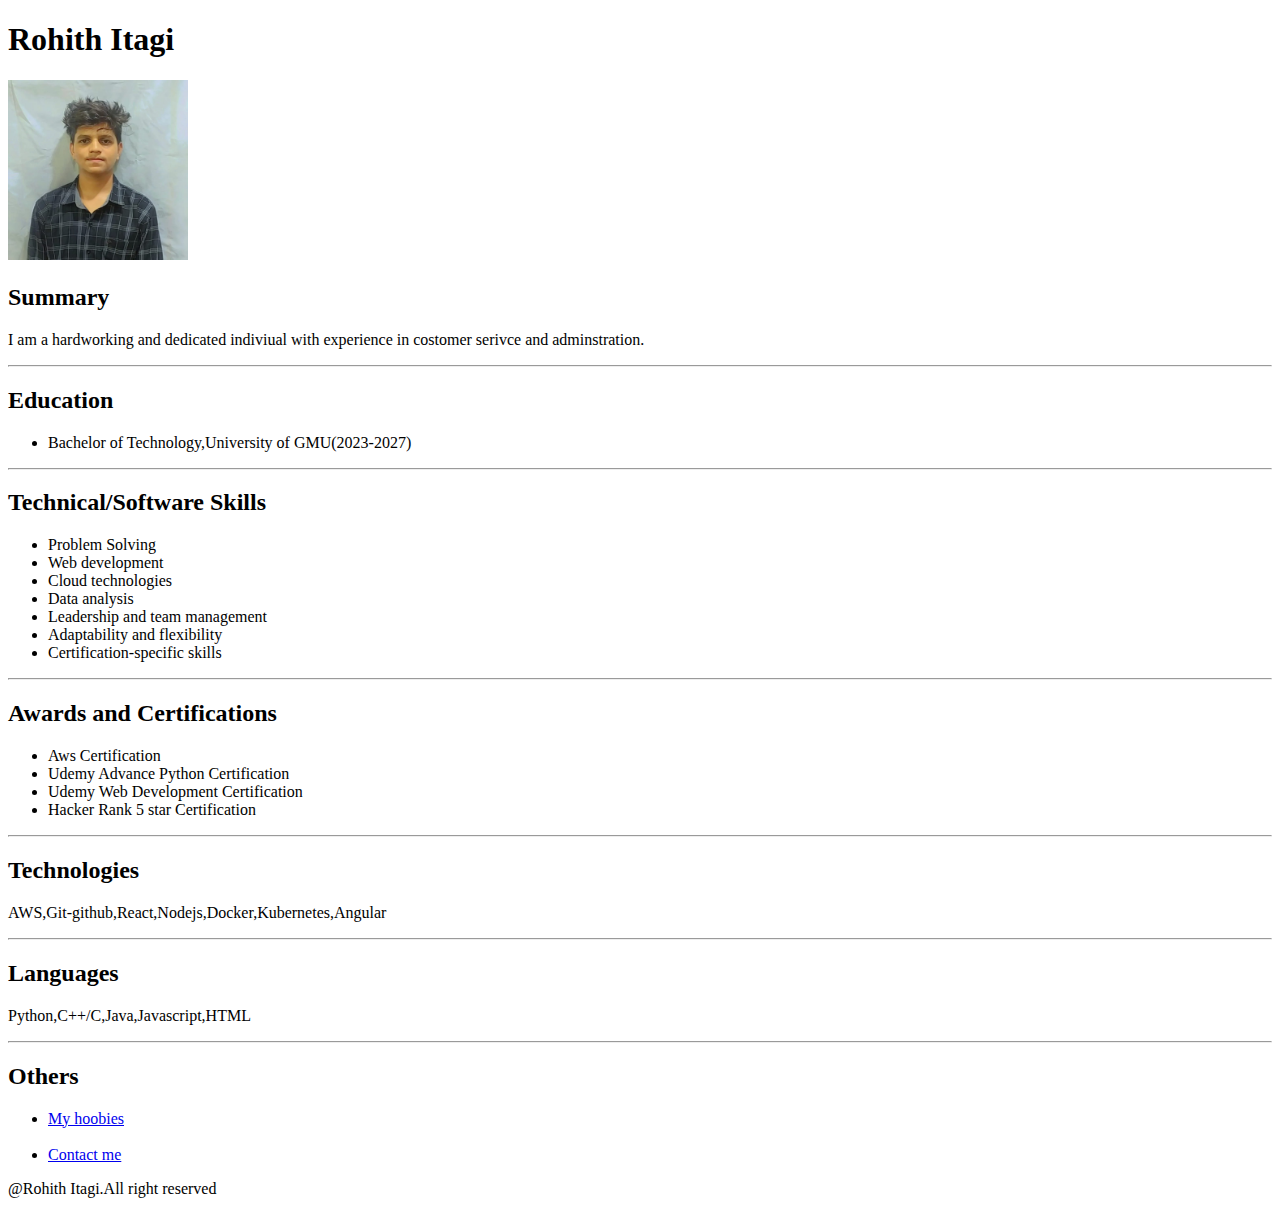
<file: Capstone-project-1/index.html>
<!DOCTYPE html>
<html lang="en">
    <head>
        <meta charset="UTF 8">
        <title> My Resume</title>
        <link rel="stylesheet" href="./style.css" />
    </head>

    <body>
        <h1>Rohith Itagi</h1>
        <div>
         <img class='photos-img' src="./WhatsApp Image 2025-01-24 at 20.48.25_ad6b9c2c.jpg "  alt="User photo"/>
         </div>
         <h2>Summary</h2>
         <p>I am a hardworking and dedicated indiviual with experience in costomer serivce and adminstration.</p>
         <hr/>
         <h2>Education</h2>
         <ul>
            <li>Bachelor of Technology,University of GMU(2023-2027)</li>
         </ul>
         <hr/>
         <h2> Technical/Software Skills</h2>
         <ul>
            <li>Problem Solving</li>
            <li>Web development </li>
            <li>Cloud technologies</li>
            <li>Data analysis</li>
            <li>Leadership and team management</li>
            <li>Adaptability and flexibility</li>
            <li>Certification-specific skills </li>
         </ul>
         <hr/>
         <h2>Awards and Certifications</h2>
         <ul>
            <li>Aws Certification</li>
            <li>Udemy Advance Python Certification</li>
            <li>Udemy Web Development Certification</li>
            <li>Hacker Rank 5 star Certification</li>
         </ul>
         <hr/>
         <h2>Technologies</h2>
         <p>AWS,Git-github,React,Nodejs,Docker,Kubernetes,Angular</p>
         <hr/>
         <h2>Languages</h2>
         <p>Python,C++/C,Java,Javascript,HTML</p>
         <hr/>
         <h2>Others</h2>
         <ul>
         <li><a href="./about.html">My hoobies</a></li><br/>
         <li><a href="./contact.html">Contact me</a></li>
         </ul>
         <footer>
            <p>@Rohith Itagi.All right reserved</p>
         </footer>
    </body>
</html>
</file>
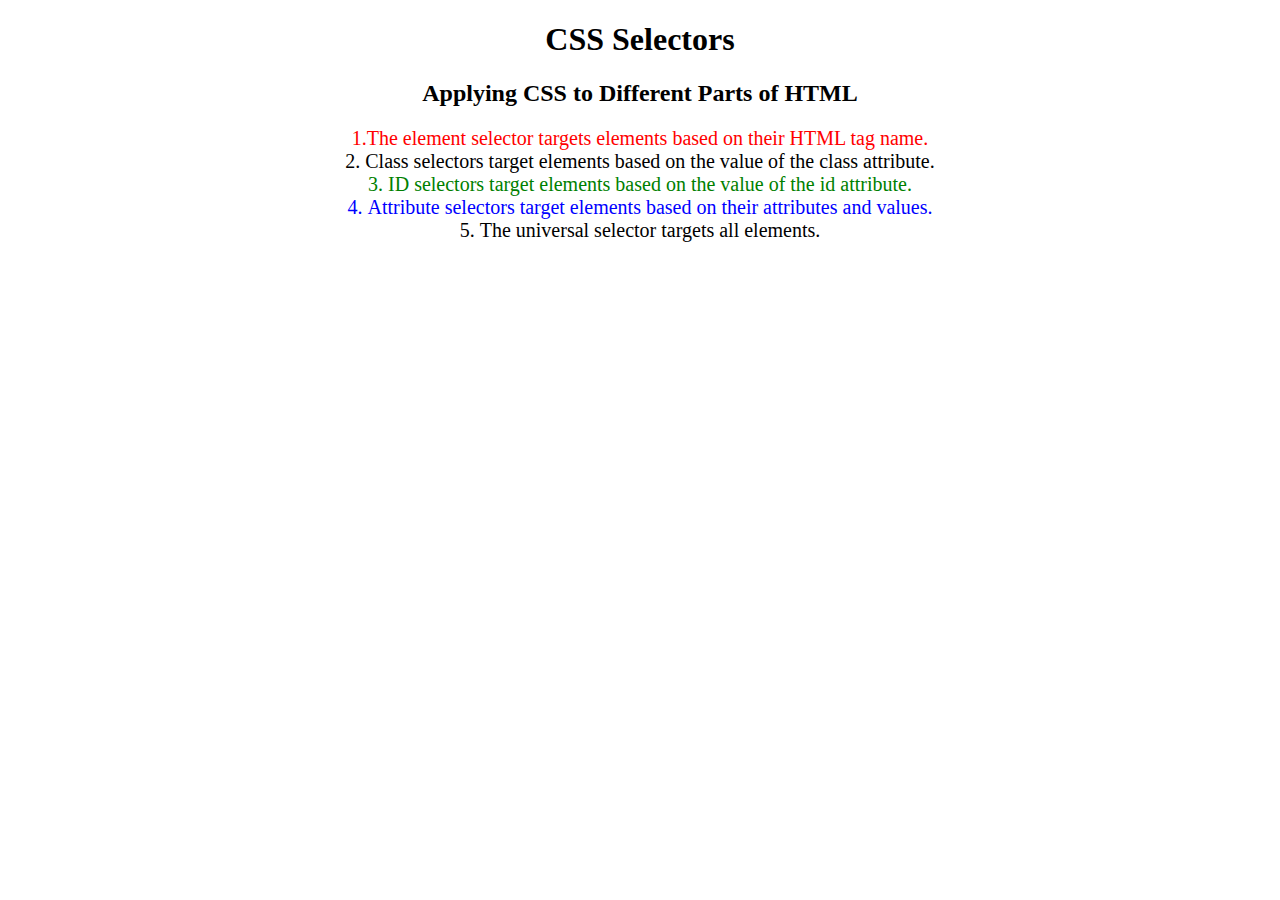
<file: Intoduction to CSS/index.html>
<!DOCTYPE html>
<html lang="en">

<head>
  <meta charset="UTF-8">
  <title>CSS Selectors</title>
  <link rel="stylesheet" href="./style.css" />
</head>

<body>
  <h1>CSS Selectors</h1>
  <h2>Applying CSS to Different Parts of HTML</h2>
  <!-- TODO 1: Set the CSS for all paragraph tags to "color: red" -->
  <p class="note">1.The element selector targets elements based on their HTML tag name.</p>
  
  <ol>
    <!-- TODO 2: Set the CSS for all elements with a class of "note" to "font-size: 20px" -->
    <li class="note" value="2">Class selectors target elements based on the value of the class attribute.</li>

    <!-- TODO 3: Set the CSS for the element with an id of "id-selector-demo" to "color: green" -->
    <li class="note" id="id-selector-demo" value="3">ID selectors target elements based on the value of the id
      attribute.</li>

    <!-- TODO 4: Set the CSS for the li elements that have the "value" attribute set to "4" to have "color: blue" -->
    <li class="note" value="4">Attribute selectors target elements based on their attributes and values.</li>

    <!-- TODO 5: Set all elements to have "text-align: center" -->
    <li class="note" value="5">The universal selector targets all elements.</li>
  </ol>
</body>

</html>
</file>
<file: Capstone-project-1/style.css>
.photos-img{
    height: 180px;
    width:180px;
}
</file>
<file: Intoduction to CSS/style.css>
ol {
  margin-left: -40px;
  margin-top: -20px;
  list-style-position: inside;
}

/* Write your CSS below, don't change the rules above. */
p{
  color:red
}

.note{
  font-size: 20px
}
#id-selector-demo{
  color:green
}
li[value="4"]{
  color: blue
}
*{
  text-align: center
}
</file>
